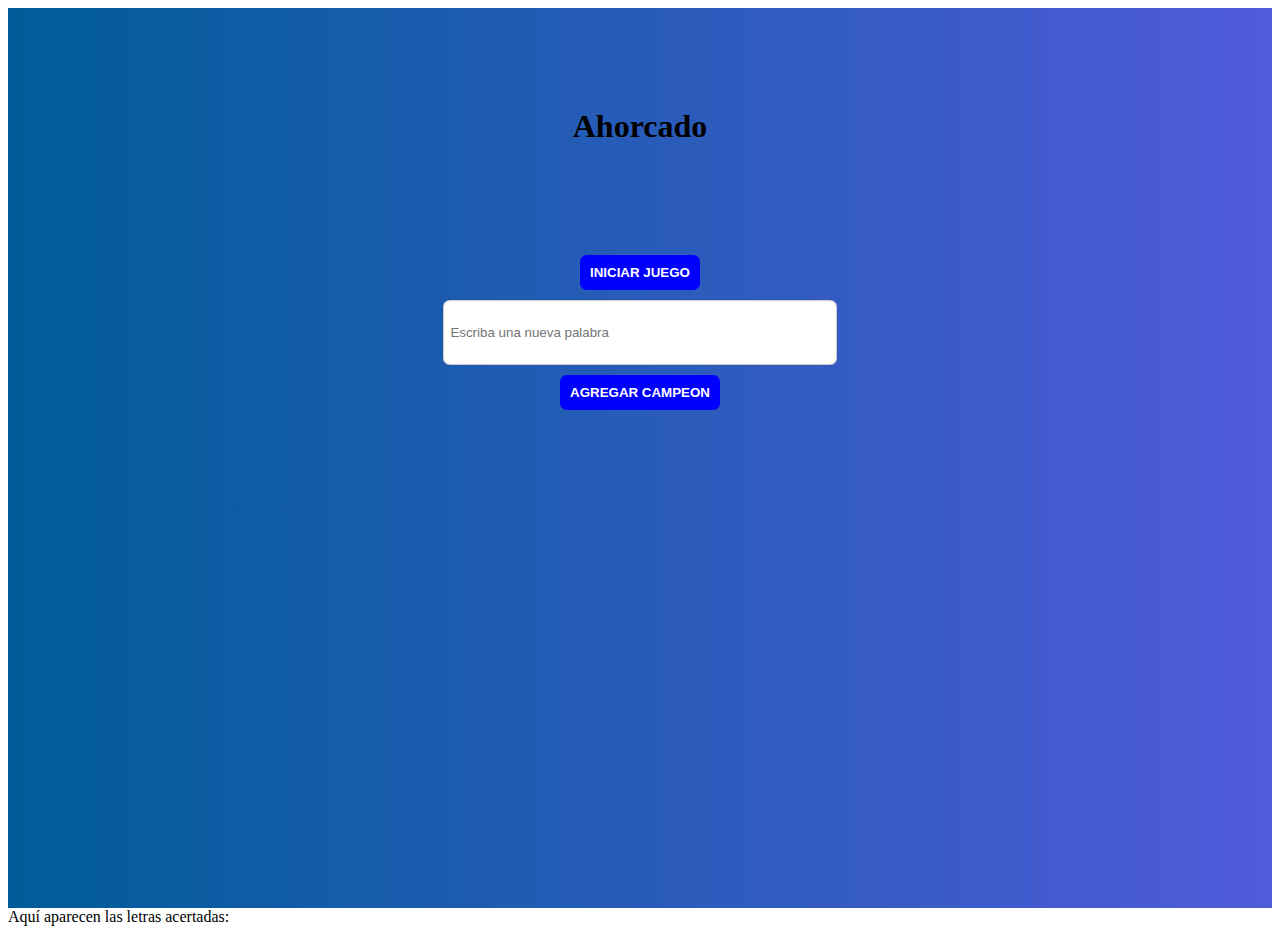
<file: index.html>
<!DOCTYPE html>
<html lang="en">

  <head>
    <meta charset="UTF-8" />
    <meta name="viewport" content="width=device-width, initial-scale=1.0" />
    <meta http-equiv="X-UA-Compatible" content="ie=edge" />
    <title>Ahorcado</title>
    <link rel="stylesheet" href="styleindex.css">
  </head>
  <body>
    <header class="bg_animate">
    <div style="text-align:center; margin: 0px 0px;">
      <h1 class="titulo">Ahorcado</h1>
      <form action="juego.html">
        <input type="submit" class="smit" value="INICIAR JUEGO"/>
      </form>
    </div>

    <div style="text-align:center">
      <input class="text-input" type="text" id="input-nueva-palabra" placeholder="Escriba una nueva palabra">
      <button onclick="agregarPalabra()" class="btn" id="nueva-palabra">AGREGAR CAMPEON</button> 
    </div>

    <script type="text/javascript" src="canvas.js"></script>
    <script type="text/javascript" src="ahorcado.js"></script>
  </header>
  </body>
</html>
</file>
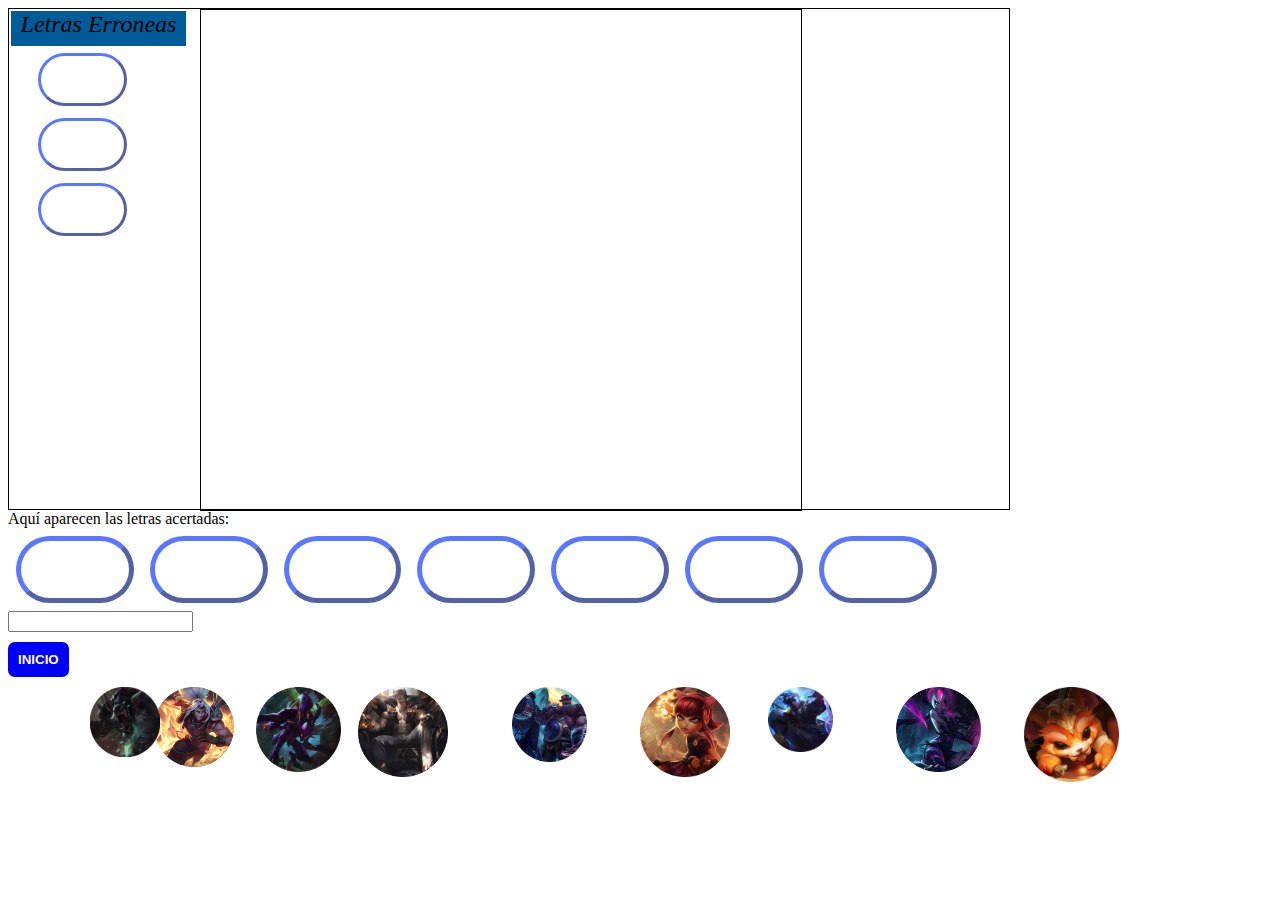
<file: juego.html>
<!DOCTYPE html>
<html lang="en">

<head>
    <meta charset="UTF-8" />
    <meta name="viewport" content="width=device-width, initial-scale=1.0" />
    <meta http-equiv="X-UA-Compatible" content="ie=edge" />
    <title>Ahorcado</title>
    <link rel="stylesheet" href="style.css">
  </head>
  <body>
  
  <div id="canvas">
    <canvas class="canvas2" width="600" height="500"></canvas>
    <div class="letras_Erroneas">Letras Erroneas</div>
    <div id="despues"></div>
  </div>

  <div class ="animacionClase"></div>
  <div  id="div1"></div>

  <div id="div2"></div>
    
    <div id="div3">
      <form action="index.html">
        <input type="submit" class="smit2" value="INICIO"/>
    </div>
    <div class="burbujas">
      <div class="burbuja">
        <img class="campeon1" src="IMAGENES/CAMPEON.png" alt="">
        <img class="campeon1" src="IMAGENES/SET_CIRCULO.png" alt="">
        <img class="campeon1" src="IMAGENES/BROUM_CIRCULO.png" alt="">
        <img class="campeon1" src="IMAGENES/EKKO_CIRCULO.png" alt="">
        <img class="campeon1" src="IMAGENES/GNAR_CIRCULO.png" alt="">
        <img class="campeon1" src="IMAGENES/K6_CIRCULO.png" alt="">
        <img class="campeon1" src="IMAGENES/ANNIE_CIRCULO.png" alt="">
        <img class="campeon1" src="IMAGENES/ELISE_CIRCULO.png" alt="">
        <img class="campeon1" src="IMAGENES/KAISSA_CIRCULO.png" alt="">
        <img class="campeon1" src="IMAGENES/WARWICK_CIRCULO.png" alt="">
      </div>
    </div>
    <script type="text/javascript" src="canvas.js"></script>
    <script type="text/javascript" src="ahorcado.js"></script>
  </body>
</html>
</file>
<file: styleindex.css>
.titulo {
    padding: 100px;
    width: 30vw;
    margin: auto; 
}

.smit{
    border: 0;
    color: white;
    font-weight: bold;
    background-color: blue;
    padding: 10px;
    margin-top: 10px;
    margin-bottom: 10px;
    border-radius: 0.5em;
    
    /*En las siguientes dos lineas se indica la animación a usar y como operara*/  
    -webkit-animation: scale-up-center 0.4s cubic-bezier(0.390, 0.575, 0.565, 1.000) both;
    animation: scale-up-center 0.4s cubic-bezier(0.390, 0.575, 0.565, 1.000) both;
}

/* a continuación se encuentra la configuración de la animación scale-up-center utilizada en los botones*/
@-webkit-keyframes scale-up-center {
    0% {
    -webkit-transform: scale(0.5);
    transform: scale(0.5);
    }
    100% {
    -webkit-transform: scale(1);
    transform: scale(1);
    }
}

    @keyframes scale-up-center {
    0% {
    -webkit-transform: scale(0.5);
    transform: scale(0.5);
    }
    100% {
    -webkit-transform: scale(1);
    transform: scale(1);
    }
}

.text-input {
    border-radius: 0.5em;
    border: 1px solid rgba(0, 0, 0, 0.2);
    display: block;
    padding: 0.5em;
    width: 30%;
    height: 50px;
    margin-left: auto;
    margin-right: auto;
}

.btn {
    border: 0;
    color: white;
    font-weight: bold;
    background-color: blue;
    padding: 10px;
    margin-top: 10px;
    margin-bottom: 10px;
    border-radius: 0.5em;

    /*En las siguientes dos lineas se indica la animación a usar y como se operara*/  
    -webkit-animation: scale-up-center 0.4s cubic-bezier(0.390, 0.575, 0.565, 1.000) both;
    animation: scale-up-center 0.4s cubic-bezier(0.390, 0.575, 0.565, 1.000) both;
}

.bg_animate{
    width: 100%;
    height: 100vh;
    background: linear-gradient(to right, #005C98, #505BDA);
}
</file>
<file: style.css>
/* a continuación se encuentra la configuración de la animación scale-up-center utilizada en los botones*/
@-webkit-keyframes scale-up-center {
  0% {
    -webkit-transform: scale(0.5);
            transform: scale(0.5);
  }
  100% {
    -webkit-transform: scale(1);
            transform: scale(1);
  }
}
@keyframes scale-up-center {
  0% {
    -webkit-transform: scale(0.5);
            transform: scale(0.5);
  }
  100% {
    -webkit-transform: scale(1);
            transform: scale(1);
  }
}

/*----------------------------------------------------------------*/

.btnInicio{
  border: 0;
  color: white;
  font-weight: bold;
  background-color: blue;
  padding: 10px;
  margin-top: 10px;
  margin-bottom: 10px;
  border-radius: 0.5em;
}

.smit2{
  border: 0;
  color: white;
  font-weight: bold;
  background-color: blue;
  padding: 10px;
  margin-top: 10px;
  margin-bottom: 10px;
  border-radius: 0.5em;

  /*En las siguientes dos lineas se indica la animación sacale-up-center y como se operara*/  
  -webkit-animation: scale-up-center 0.4s cubic-bezier(0.390, 0.575, 0.565, 1.000) both;
            animation: scale-up-center 0.4s cubic-bezier(0.390, 0.575, 0.565, 1.000) both;

}

.inputs{
  /*position: absolute;*/
  border-radius: 2em;
  border:5px outset rgba(13, 48, 206, 0.692);
  display: inline;
  padding: 0.5em;
  width: 6%;
  height: 25px;
  margin-left:inherit;
  margin-right: inherit;
  margin-top: inherit;
  margin-bottom: inherit;
  font-size: xx-large;
  font-style: italic;
  font-family:'Times New Roman', Times, serif;
  text-align: center;
  align-items: center;
}

.animacionClase{
  background:linear-gradient(to right, #005C98, #505BDA);
  position: relative;
  overflow: hidden;
}

#canvas{
  position: relative;
  width: 1000px;
  height: 500px;
  border: 1px solid;
}

.canvas2{
  position: fixed;
  width:600px;
  height:500px;
  border: 1px solid;
  left: 200px;
}

.letras_Erroneas{
  position: fixed;
  /*float: left;*/
  width: 175px;
  height: 35px;
  margin: 1px;
  background-color: #005C98;
  font-size:x-large;
  font-style: italic;
  text-align-last: center;
  align-items: center;
  left: 10px;
  top: 10px;
}

.errores{
  position:fixed;
  display:block;
  margin-left:30px;
  margin-right: inherit;
  margin-top: 45px;
  margin-bottom: inherit;

  border-radius: 2em;
  border:3px outset rgba(13, 48, 206, 0.692);
  padding: 0.5em;
  width: 4%;
  height: 15px;
  font-size: xx-large;
  font-style: italic;
  font-family:'Times New Roman', Times, serif;
  text-align: center;
  align-items: center;
}

.errores2{
  position:fixed;
  display:block;
  margin-left:30px;
  margin-right: inherit;
  margin-top: 110px;
  margin-bottom: inherit;

  border-radius: 2em;
  border:3px outset rgba(13, 48, 206, 0.692);
  padding: 0.5em;
  width: 4%;
  height: 15px;
  font-size: xx-large;
  font-style: italic;
  font-family:'Times New Roman', Times, serif;
  text-align: center;
  align-items: center;
}

.errores3{
  position:fixed;
  display:block;
  margin-left:30px;
  margin-right: inherit;
  margin-top: 175px;
  margin-bottom: inherit;

  border-radius: 2em;
  border:3px outset rgba(13, 48, 206, 0.692);
  padding: 0.5em;
  width: 4%;
  height: 15px;
  font-size: xx-large;
  font-style: italic;
  font-family:'Times New Roman', Times, serif;
  text-align: center;
  align-items: center;
}

.campeon1{

  position: absolute;
  bottom: -1;
  left: 7%;

  animation: burbujas 4.5s linear infinite;
  height: 70px;
  width: 70px;

}

.campeon1:nth-child(1){
  left: 12%;
  animation: burbujas 4s linear infinite;
  height: 80px;
  width: 80px;
  animation-delay: 1.2s;
  position: absolute;
  bottom: -10;
}

.campeon1:nth-child(6){
  left: 20%;
  animation: burbujas 7s linear infinite;
  height: 85px;
  width: 85px;
  animation-delay: 1.5s;
  position: absolute;
  bottom: -10;
}

.campeon1:nth-child(2){
  left: 28%;
  animation: burbujas 5s linear infinite;
  height: 90px;
  width: 90px;
  animation-delay: 0.7s;
  position: absolute;
  bottom: -10;
}

.campeon1:nth-child(3){
  left: 40%;
  animation: burbujas 6s linear infinite;
  height: 75px;
  width: 75px;
  animation-delay: 1.2s;
  position: absolute;
  bottom: -10;
}

.campeon1:nth-child(7){
  left: 50%;
  animation: burbujas 6s linear infinite;
  height: 90px;
  width: 90px;
  animation-delay: 3s;
  position: absolute;
  bottom: -10;
}

.campeon1:nth-child(4){
  left: 60%;
  animation: burbujas 3s linear infinite;
  height: 65px;
  width: 65px;
  animation-delay: 1.5s;
  position: absolute;
  bottom: -10;
}

.campeon1:nth-child(8){
  left: 70%;
  animation: burbujas 5s linear infinite;
  height: 85px;
  width: 85px;
  animation-delay: 4s;
  position: absolute;
  bottom: -10;
}

.campeon1:nth-child(5){
  left: 80%;
  animation: burbujas 7s linear infinite;
  height: 95px;
  width: 95px;
  animation-delay: 1.5s;
  position: absolute;
  bottom: -10;

}

img{
  height: 100%;
  width: 100%;
  object-fit: contain;
}
.burbuja{
  height: 300 px;
  width: 300px;
}

@keyframes burbujas {
  0%{
    bottom: 0;
    opacity: 0;
  }
  30%{
    transform: translateX(35px);
  }

  50%{
    opacity: .8;
  }
  100%{
    bottom: 80vh;
    opacity: 0;
  }
}
</file>
